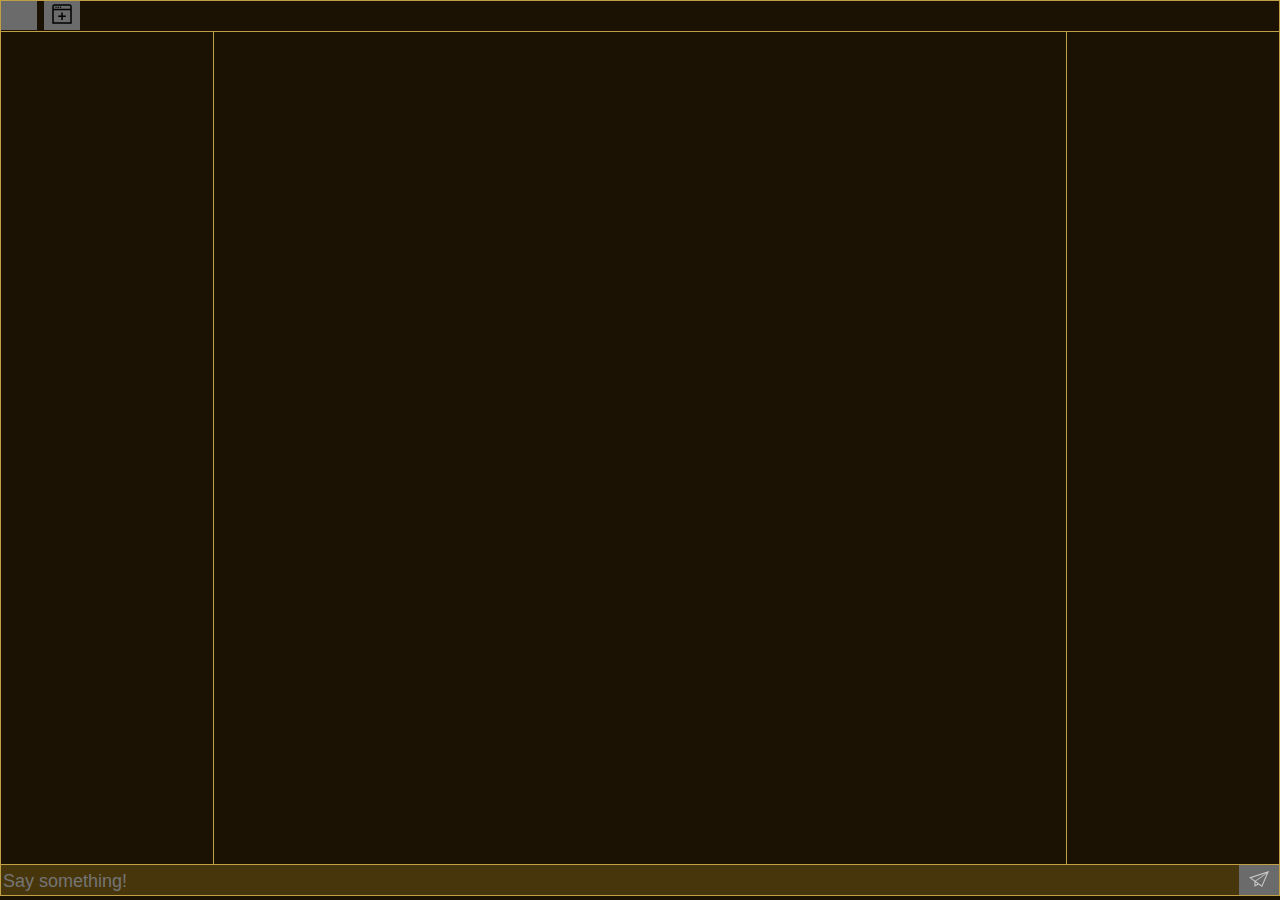
<file: index.html>
<!DOCTYPE html>
<html lang="en">

<head>
    <meta charset="UTF-8">
    <meta http-equiv="X-UA-Compatible" content="IE=edge">
    <meta name="viewport" content="width=device-width, initial-scale=1.0">
    <title>Chat v2</title>
<script src="https://ws.emupedia.net:3001/mediasoupclient.min.js"></script>
<script src="https://ws.emupedia.net:3001/socket.js"></script>
    <link rel="stylesheet" href="style.css">
</head>

<body>
    <template id="settings_modal">
        Nick <input type="text" class="nick" maxlength="30">
    </template>
    <template id="join_room_modal">
        room <input type="text" class="room_name" maxlength="30">
        <button class="join">join</button>
    </template>

    <template id="user_item">
        <div class="name"></div>
    </template>

    <template id="room_item">
        <div class="name" style="float: left;"></div>
        <div class="close" style="float: right;">
            <svg width="24px" height="24px" viewBox="0 0 24 24" fill="none" xmlns="http://www.w3.org/2000/svg">
                <g id="SVGRepo_bgCarrier" stroke-width="0"></g>
                <g id="SVGRepo_tracerCarrier" stroke-linecap="round" stroke-linejoin="round"></g>
                <g id="SVGRepo_iconCarrier">
                    <path
                        d="M8.00191 9.41621C7.61138 9.02569 7.61138 8.39252 8.00191 8.002C8.39243 7.61147 9.0256 7.61147 9.41612 8.002L12.0057 10.5916L14.5896 8.00771C14.9801 7.61719 15.6133 7.61719 16.0038 8.00771C16.3943 8.39824 16.3943 9.0314 16.0038 9.42193L13.4199 12.0058L16.0039 14.5897C16.3944 14.9803 16.3944 15.6134 16.0039 16.004C15.6133 16.3945 14.9802 16.3945 14.5896 16.004L12.0057 13.42L9.42192 16.0038C9.03139 16.3943 8.39823 16.3943 8.00771 16.0038C7.61718 15.6133 7.61718 14.9801 8.00771 14.5896L10.5915 12.0058L8.00191 9.41621Z"
                        fill="var(--border-color)"></path>
                    <path fill-rule="evenodd" clip-rule="evenodd"
                        d="M23 4C23 2.34315 21.6569 1 20 1H4C2.34315 1 1 2.34315 1 4V20C1 21.6569 2.34315 23 4 23H20C21.6569 23 23 21.6569 23 20V4ZM21 4C21 3.44772 20.5523 3 20 3H4C3.44772 3 3 3.44772 3 4V20C3 20.5523 3.44772 21 4 21H20C20.5523 21 21 20.5523 21 20V4Z"
                        fill="var(--border-color)"></path>
                </g>
            </svg>
        </div>
    </template>

    <template id="message_item">
        <div class="message"></div>
    </template>

    <div class="top">
        <button class="menu_button" data-target="settings">
            <svg width="24px" height="24px" viewBox="0 0 24 24" fill="none" xmlns="http://www.w3.org/2000/svg">
                <g id="SVGRepo_bgCarrier" stroke-width="0"></g>
                <g id="SVGRepo_tracerCarrier" stroke-linecap="round" stroke-linejoin="round"></g>
                <g id="SVGRepo_iconCarrier">
                    <path fill-rule="evenodd" clip-rule="evenodd"
                        d="M14.2788 2.15224C13.9085 2 13.439 2 12.5 2C11.561 2 11.0915 2 10.7212 2.15224C10.2274 2.35523 9.83509 2.74458 9.63056 3.23463C9.53719 3.45834 9.50065 3.7185 9.48635 4.09799C9.46534 4.65568 9.17716 5.17189 8.69017 5.45093C8.20318 5.72996 7.60864 5.71954 7.11149 5.45876C6.77318 5.2813 6.52789 5.18262 6.28599 5.15102C5.75609 5.08178 5.22018 5.22429 4.79616 5.5472C4.47814 5.78938 4.24339 6.1929 3.7739 6.99993C3.30441 7.80697 3.06967 8.21048 3.01735 8.60491C2.94758 9.1308 3.09118 9.66266 3.41655 10.0835C3.56506 10.2756 3.77377 10.437 4.0977 10.639C4.57391 10.936 4.88032 11.4419 4.88029 12C4.88026 12.5581 4.57386 13.0639 4.0977 13.3608C3.77372 13.5629 3.56497 13.7244 3.41645 13.9165C3.09108 14.3373 2.94749 14.8691 3.01725 15.395C3.06957 15.7894 3.30432 16.193 3.7738 17C4.24329 17.807 4.47804 18.2106 4.79606 18.4527C5.22008 18.7756 5.75599 18.9181 6.28589 18.8489C6.52778 18.8173 6.77305 18.7186 7.11133 18.5412C7.60852 18.2804 8.2031 18.27 8.69012 18.549C9.17714 18.8281 9.46533 19.3443 9.48635 19.9021C9.50065 20.2815 9.53719 20.5417 9.63056 20.7654C9.83509 21.2554 10.2274 21.6448 10.7212 21.8478C11.0915 22 11.561 22 12.5 22C13.439 22 13.9085 22 14.2788 21.8478C14.7726 21.6448 15.1649 21.2554 15.3694 20.7654C15.4628 20.5417 15.4994 20.2815 15.5137 19.902C15.5347 19.3443 15.8228 18.8281 16.3098 18.549C16.7968 18.2699 17.3914 18.2804 17.8886 18.5412C18.2269 18.7186 18.4721 18.8172 18.714 18.8488C19.2439 18.9181 19.7798 18.7756 20.2038 18.4527C20.5219 18.2105 20.7566 17.807 21.2261 16.9999C21.6956 16.1929 21.9303 15.7894 21.9827 15.395C22.0524 14.8691 21.9088 14.3372 21.5835 13.9164C21.4349 13.7243 21.2262 13.5628 20.9022 13.3608C20.4261 13.0639 20.1197 12.558 20.1197 11.9999C20.1197 11.4418 20.4261 10.9361 20.9022 10.6392C21.2263 10.4371 21.435 10.2757 21.5836 10.0835C21.9089 9.66273 22.0525 9.13087 21.9828 8.60497C21.9304 8.21055 21.6957 7.80703 21.2262 7C20.7567 6.19297 20.522 5.78945 20.2039 5.54727C19.7799 5.22436 19.244 5.08185 18.7141 5.15109C18.4722 5.18269 18.2269 5.28136 17.8887 5.4588C17.3915 5.71959 16.7969 5.73002 16.3099 5.45096C15.8229 5.17191 15.5347 4.65566 15.5136 4.09794C15.4993 3.71848 15.4628 3.45833 15.3694 3.23463C15.1649 2.74458 14.7726 2.35523 14.2788 2.15224ZM12.5 15C14.1695 15 15.5228 13.6569 15.5228 12C15.5228 10.3431 14.1695 9 12.5 9C10.8305 9 9.47716 10.3431 9.47716 12C9.47716 13.6569 10.8305 15 12.5 15Z"
                        fill="var(--border-color)"></path>
                </g>
            </svg>
        </button>

        <button class="menu_button" data-target="join_room">
            <svg fill="#000000" width="24px" height="24px" viewBox="0 0 32 32" id="Outlined"
                xmlns="http://www.w3.org/2000/svg">
                <g id="SVGRepo_bgCarrier" stroke-width="0"></g>
                <g id="SVGRepo_tracerCarrier" stroke-linecap="round" stroke-linejoin="round"></g>
                <g id="SVGRepo_iconCarrier">
                    <title></title>
                    <g id="Fill">
                        <circle fill="var(--border-color)" cx="8" cy="7" r="1"></circle>
                        <circle fill="var(--border-color)" cx="11" cy="7" r="1"></circle>
                        <circle fill="var(--border-color)" cx="14" cy="7" r="1"></circle>
                        <polygon fill="var(--border-color)"
                            points="15 24 17 24 17 20 21 20 21 18 17 18 17 14 15 14 15 18 11 18 11 20 15 20 15 24">
                        </polygon>
                        <path fill="var(--border-color)"
                            d="M26,3H6A3,3,0,0,0,3,6V29H29V6A3,3,0,0,0,26,3Zm1,24H5V11H27ZM5,9V6A1,1,0,0,1,6,5H26a1,1,0,0,1,1,1V9Z">
                        </path>
                    </g>
                </g>
            </svg>
        </button>

    </div>
    <div class="container">
        <div class="left"></div>
        <div class="right"></div>
        <div class="center">
            <div class='modal'>
                <div class="modal_background"></div>
                <div class="modal_content"></div>
            </div>
            <div class="messages"></div>
        </div>
    </div>
    <div class="bottom">
        <input type="text" class="send_area" placeholder = "Say something!">
        <button class="send_button">
            <svg height="20px" width="20px" version="1.1" id="_x32_" xmlns="http://www.w3.org/2000/svg"
                xmlns:xlink="http://www.w3.org/1999/xlink" viewBox="0 0 512 512" xml:space="preserve" fill="#ccc"
                stroke="#ccc">

                <g id="SVGRepo_bgCarrier" stroke-width="0" />

                <g id="SVGRepo_tracerCarrier" stroke-linecap="round" stroke-linejoin="round" />

                <g id="SVGRepo_iconCarrier">
                    <style type="text/css">
                        .st0 {
                            fill: var(--border-color);
                        }
                    </style>
                    <g>
                        <path class="st0"
                            d="M0,218.241l20.913,15.158l118.904,86.199v132.866l103.404-57.892l92.52,67.064L512,50.363L0,218.241z M57.326,227.202L442.817,100.81L156.609,299.193L57.326,227.202z M166.202,407.459v-68.74l53.494,38.786L166.202,407.459z M324.494,420.906L172.776,310.92L455.69,114.808L324.494,420.906z" />
                    </g>
                </g>

            </svg>
        </button>
    </div>
    <script src="main.js"></script>

</body>

</html>
</file>
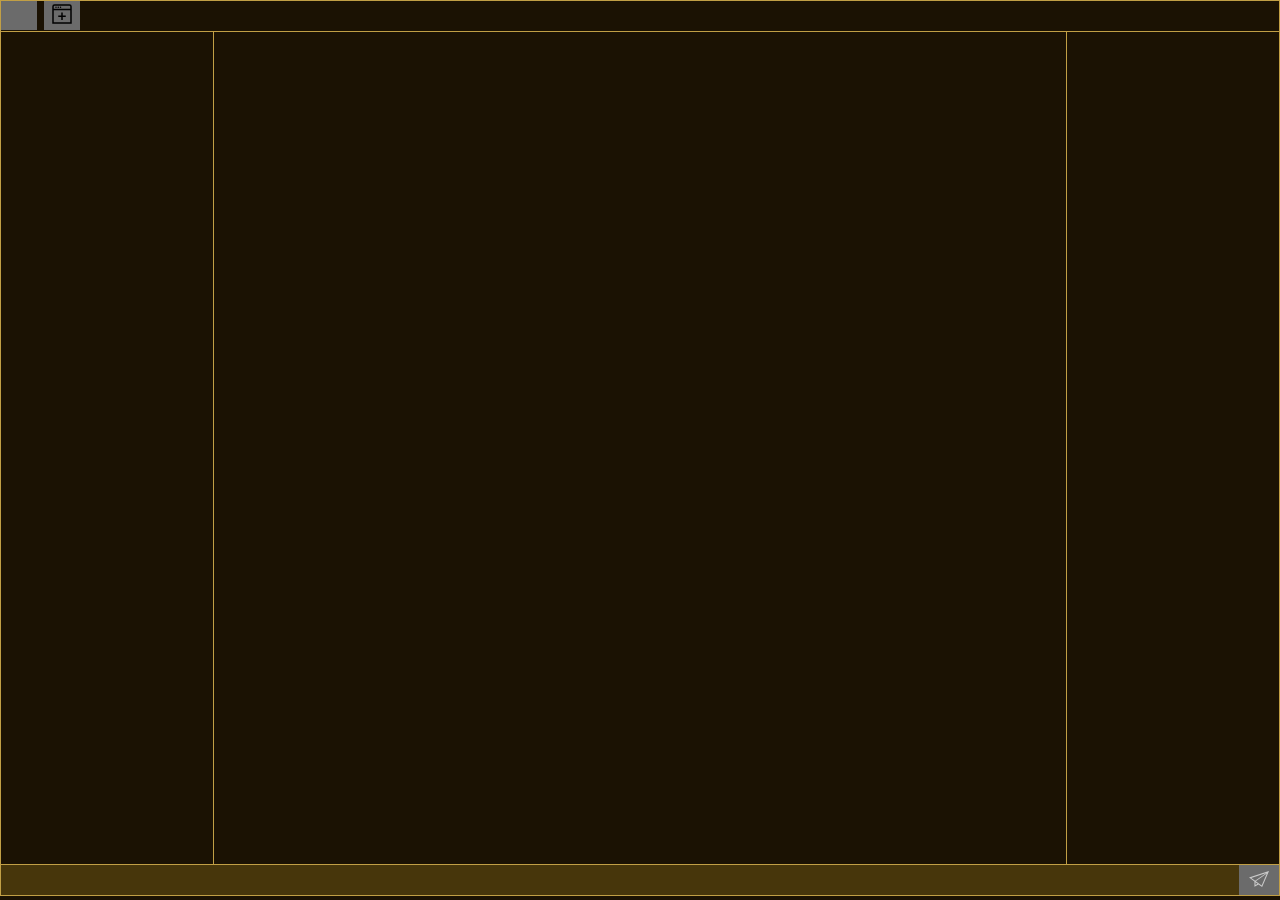
<file: (index).html>
<!DOCTYPE html>
<html lang="en">

<head>
    <meta charset="UTF-8">
    <meta http-equiv="X-UA-Compatible" content="IE=edge">
    <meta name="viewport" content="width=device-width, initial-scale=1.0">
    <title>Chat v2</title>
<script src="https://ws.emupedia.net:3001/mediasoupclient.min.js"></script>
<script src="https://ws.emupedia.net:3001/socket.js"></script>
    <link rel="stylesheet" href="style.css">
</head>

<body>
    <template id="settings_modal">
        Nick <input type="text" class="nick" maxlength="30">
    </template>
    <template id="join_room_modal">
        room <input type="text" class="room_name" maxlength="30">
        <button class="join">join</button>
    </template>

    <template id="user_item">
        <div class="name"></div>
    </template>

    <template id="room_item">
        <div class="name" style="float: left;"></div>
        <div class="close" style="float: right;">
            <svg width="24px" height="24px" viewBox="0 0 24 24" fill="none" xmlns="http://www.w3.org/2000/svg">
                <g id="SVGRepo_bgCarrier" stroke-width="0"></g>
                <g id="SVGRepo_tracerCarrier" stroke-linecap="round" stroke-linejoin="round"></g>
                <g id="SVGRepo_iconCarrier">
                    <path
                        d="M8.00191 9.41621C7.61138 9.02569 7.61138 8.39252 8.00191 8.002C8.39243 7.61147 9.0256 7.61147 9.41612 8.002L12.0057 10.5916L14.5896 8.00771C14.9801 7.61719 15.6133 7.61719 16.0038 8.00771C16.3943 8.39824 16.3943 9.0314 16.0038 9.42193L13.4199 12.0058L16.0039 14.5897C16.3944 14.9803 16.3944 15.6134 16.0039 16.004C15.6133 16.3945 14.9802 16.3945 14.5896 16.004L12.0057 13.42L9.42192 16.0038C9.03139 16.3943 8.39823 16.3943 8.00771 16.0038C7.61718 15.6133 7.61718 14.9801 8.00771 14.5896L10.5915 12.0058L8.00191 9.41621Z"
                        fill="var(--border-color)"></path>
                    <path fill-rule="evenodd" clip-rule="evenodd"
                        d="M23 4C23 2.34315 21.6569 1 20 1H4C2.34315 1 1 2.34315 1 4V20C1 21.6569 2.34315 23 4 23H20C21.6569 23 23 21.6569 23 20V4ZM21 4C21 3.44772 20.5523 3 20 3H4C3.44772 3 3 3.44772 3 4V20C3 20.5523 3.44772 21 4 21H20C20.5523 21 21 20.5523 21 20V4Z"
                        fill="var(--border-color)"></path>
                </g>
            </svg>
        </div>
    </template>

    <template id="message_item">
        <div class="message"></div>
    </template>

    <div class="top">
        <button class="menu_button" data-target="settings">
            <svg width="24px" height="24px" viewBox="0 0 24 24" fill="none" xmlns="http://www.w3.org/2000/svg">
                <g id="SVGRepo_bgCarrier" stroke-width="0"></g>
                <g id="SVGRepo_tracerCarrier" stroke-linecap="round" stroke-linejoin="round"></g>
                <g id="SVGRepo_iconCarrier">
                    <path fill-rule="evenodd" clip-rule="evenodd"
                        d="M14.2788 2.15224C13.9085 2 13.439 2 12.5 2C11.561 2 11.0915 2 10.7212 2.15224C10.2274 2.35523 9.83509 2.74458 9.63056 3.23463C9.53719 3.45834 9.50065 3.7185 9.48635 4.09799C9.46534 4.65568 9.17716 5.17189 8.69017 5.45093C8.20318 5.72996 7.60864 5.71954 7.11149 5.45876C6.77318 5.2813 6.52789 5.18262 6.28599 5.15102C5.75609 5.08178 5.22018 5.22429 4.79616 5.5472C4.47814 5.78938 4.24339 6.1929 3.7739 6.99993C3.30441 7.80697 3.06967 8.21048 3.01735 8.60491C2.94758 9.1308 3.09118 9.66266 3.41655 10.0835C3.56506 10.2756 3.77377 10.437 4.0977 10.639C4.57391 10.936 4.88032 11.4419 4.88029 12C4.88026 12.5581 4.57386 13.0639 4.0977 13.3608C3.77372 13.5629 3.56497 13.7244 3.41645 13.9165C3.09108 14.3373 2.94749 14.8691 3.01725 15.395C3.06957 15.7894 3.30432 16.193 3.7738 17C4.24329 17.807 4.47804 18.2106 4.79606 18.4527C5.22008 18.7756 5.75599 18.9181 6.28589 18.8489C6.52778 18.8173 6.77305 18.7186 7.11133 18.5412C7.60852 18.2804 8.2031 18.27 8.69012 18.549C9.17714 18.8281 9.46533 19.3443 9.48635 19.9021C9.50065 20.2815 9.53719 20.5417 9.63056 20.7654C9.83509 21.2554 10.2274 21.6448 10.7212 21.8478C11.0915 22 11.561 22 12.5 22C13.439 22 13.9085 22 14.2788 21.8478C14.7726 21.6448 15.1649 21.2554 15.3694 20.7654C15.4628 20.5417 15.4994 20.2815 15.5137 19.902C15.5347 19.3443 15.8228 18.8281 16.3098 18.549C16.7968 18.2699 17.3914 18.2804 17.8886 18.5412C18.2269 18.7186 18.4721 18.8172 18.714 18.8488C19.2439 18.9181 19.7798 18.7756 20.2038 18.4527C20.5219 18.2105 20.7566 17.807 21.2261 16.9999C21.6956 16.1929 21.9303 15.7894 21.9827 15.395C22.0524 14.8691 21.9088 14.3372 21.5835 13.9164C21.4349 13.7243 21.2262 13.5628 20.9022 13.3608C20.4261 13.0639 20.1197 12.558 20.1197 11.9999C20.1197 11.4418 20.4261 10.9361 20.9022 10.6392C21.2263 10.4371 21.435 10.2757 21.5836 10.0835C21.9089 9.66273 22.0525 9.13087 21.9828 8.60497C21.9304 8.21055 21.6957 7.80703 21.2262 7C20.7567 6.19297 20.522 5.78945 20.2039 5.54727C19.7799 5.22436 19.244 5.08185 18.7141 5.15109C18.4722 5.18269 18.2269 5.28136 17.8887 5.4588C17.3915 5.71959 16.7969 5.73002 16.3099 5.45096C15.8229 5.17191 15.5347 4.65566 15.5136 4.09794C15.4993 3.71848 15.4628 3.45833 15.3694 3.23463C15.1649 2.74458 14.7726 2.35523 14.2788 2.15224ZM12.5 15C14.1695 15 15.5228 13.6569 15.5228 12C15.5228 10.3431 14.1695 9 12.5 9C10.8305 9 9.47716 10.3431 9.47716 12C9.47716 13.6569 10.8305 15 12.5 15Z"
                        fill="var(--border-color)"></path>
                </g>
            </svg>
        </button>

        <button class="menu_button" data-target="join_room">
            <svg fill="#000000" width="24px" height="24px" viewBox="0 0 32 32" id="Outlined"
                xmlns="http://www.w3.org/2000/svg">
                <g id="SVGRepo_bgCarrier" stroke-width="0"></g>
                <g id="SVGRepo_tracerCarrier" stroke-linecap="round" stroke-linejoin="round"></g>
                <g id="SVGRepo_iconCarrier">
                    <title></title>
                    <g id="Fill">
                        <circle fill="var(--border-color)" cx="8" cy="7" r="1"></circle>
                        <circle fill="var(--border-color)" cx="11" cy="7" r="1"></circle>
                        <circle fill="var(--border-color)" cx="14" cy="7" r="1"></circle>
                        <polygon fill="var(--border-color)"
                            points="15 24 17 24 17 20 21 20 21 18 17 18 17 14 15 14 15 18 11 18 11 20 15 20 15 24">
                        </polygon>
                        <path fill="var(--border-color)"
                            d="M26,3H6A3,3,0,0,0,3,6V29H29V6A3,3,0,0,0,26,3Zm1,24H5V11H27ZM5,9V6A1,1,0,0,1,6,5H26a1,1,0,0,1,1,1V9Z">
                        </path>
                    </g>
                </g>
            </svg>
        </button>

    </div>
    <div class="container">
        <div class="left"></div>
        <div class="right"></div>
        <div class="center">
            <div class='modal'>
                <div class="modal_background"></div>
                <div class="modal_content"></div>
            </div>
            <div class="messages"></div>
        </div>
    </div>
    <div class="bottom">
        <input type="text" class="send_area">
        <button class="send_button">
            <svg height="20px" width="20px" version="1.1" id="_x32_" xmlns="http://www.w3.org/2000/svg"
                xmlns:xlink="http://www.w3.org/1999/xlink" viewBox="0 0 512 512" xml:space="preserve" fill="#ccc"
                stroke="#ccc">

                <g id="SVGRepo_bgCarrier" stroke-width="0" />

                <g id="SVGRepo_tracerCarrier" stroke-linecap="round" stroke-linejoin="round" />

                <g id="SVGRepo_iconCarrier">
                    <style type="text/css">
                        .st0 {
                            fill: var(--border-color);
                        }
                    </style>
                    <g>
                        <path class="st0"
                            d="M0,218.241l20.913,15.158l118.904,86.199v132.866l103.404-57.892l92.52,67.064L512,50.363L0,218.241z M57.326,227.202L442.817,100.81L156.609,299.193L57.326,227.202z M166.202,407.459v-68.74l53.494,38.786L166.202,407.459z M324.494,420.906L172.776,310.92L455.69,114.808L324.494,420.906z" />
                    </g>
                </g>

            </svg>
        </button>
    </div>
    <script src="main.js"></script>

</body>

</html>
</file>
<file: style.css>
:root {
    color-scheme: dark;
    --orangish: #ac4109;
    --light-brownish: #c19f45;
    --blueish: #6e8453;
    --dark-brownish: #1b1203;
    --brownish: #47360b;
}

html,
body {
    background-color: var(--dark-brownish);
    height: 100%;
    margin: 0;
    color: var(--light-brownish);
    font-family: "Courier New", monospace;
}

*:focus {
    outline: none;
}

button {
    cursor: pointer;
}

.container {
    height: calc(100% - 68px);
    display: grid;
    grid-template-columns: 0.5fr 2fr 0.5fr;
    grid-template-rows: 1fr;
    gap: 0px 0px;
    grid-auto-flow: row;
    grid-template-areas:
        "left center right"
}

.top {
    height: 30px;
    border: 1px solid var(--light-brownish);
}

.left {
    grid-area: left;
    border-left: 1px solid var(--light-brownish);
    padding: 4px;
    overflow-y: auto;
}

.right {
    grid-area: right;
    border-right: 1px solid var(--light-brownish);
    padding: 4px;
    overflow-y: auto;
}

.center {
    grid-area: center;
    border-left: 1px solid var(--light-brownish);
    border-right: 1px solid var(--light-brownish);
    overflow: hidden;
}

.messages {
    border-color: --light-brownish;
    overflow-y: auto;
    height: 99%;
    padding: 4px;
}

.bottom {
    height: 30px;
    overflow: hidden;
    border: 1px solid var(--light-brownish);
}

.send_area {
    background-color: var(--brownish);
    color: var(--light-brownish);
    float: left;
    width: calc(100% - 44px);
    height: 30px;
    border: none;
    outline: none;
    font-size: 18px;
    /* You can adjust the color and thickness of the outline */
}

.send_button {
    float: left;
    border: none;
    outline: none;

    width: 40px;
    height: 30px;
    cursor: pointer;
}

.send_button:hover {
    opacity: 0.8;
}

.user_item,
.room_item {
    cursor: pointer;
}

.modal_content {
    position: absolute;
    padding: 10px;
    left: 0px;
    z-index: 2;
    border: 1px solid var(--light-brownish);
    background-color: var(--dark-brownish);
}

.modal {
    display: none;
}

.modal_background {
    position: fixed;
    left: 0px;
    top: 0px;
    right: 0px;
    bottom: 0px;
    background-color: var(--dark-brownish);
    z-index: 1;
}

.menu_button {
    margin-right: -3px;
    -webkit-appearance: none;
    -webkit-border-radius: 0px;
    border: none;
}

.menu_button:hover {
    opacity: 0.8;
}

.room_item {
    overflow: hidden;
    font-size: 20px;
}

.room_item:hover {
    opacity: 0.8;
}
</file>
